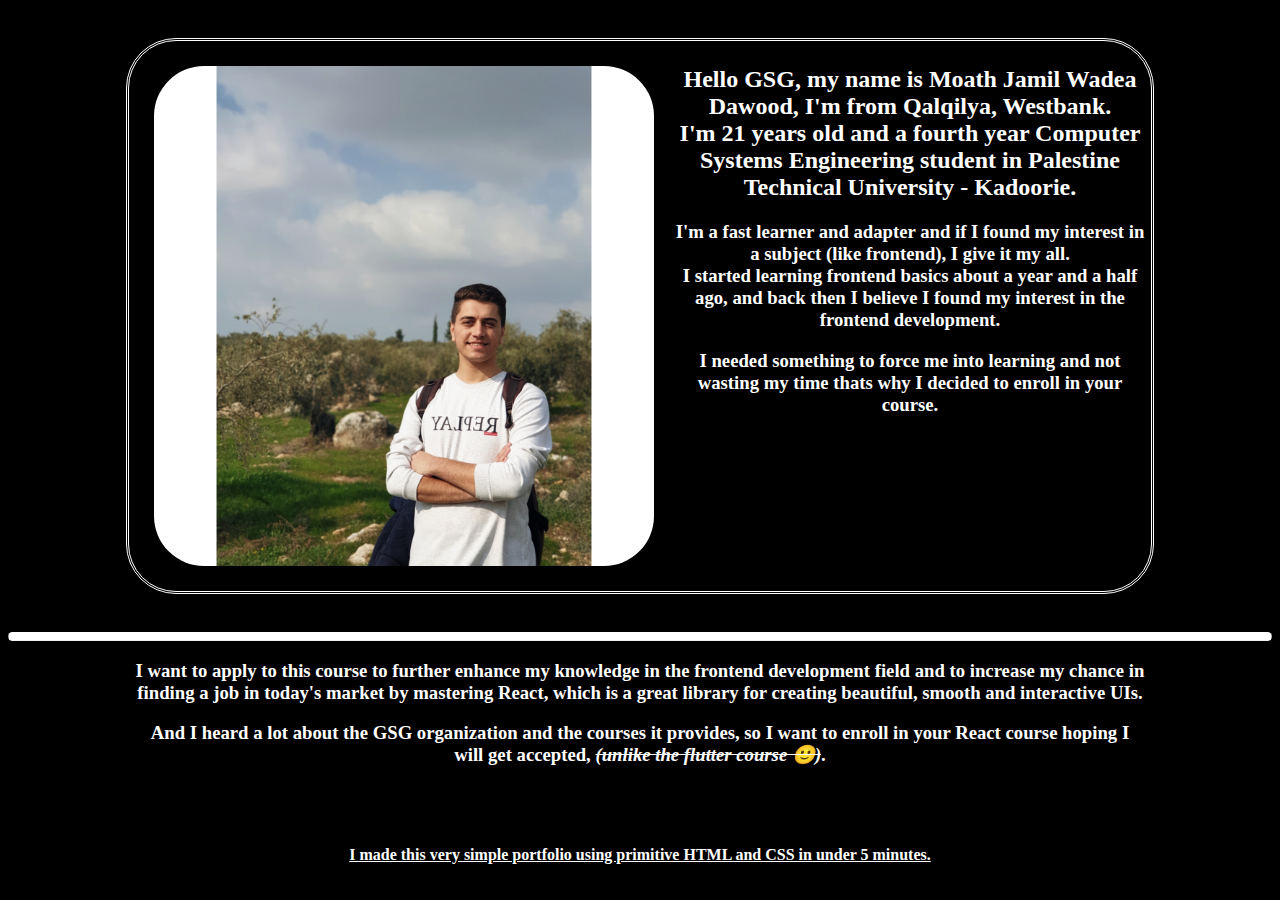
<file: index.html>
<!DOCTYPE html>
<html lang="en">

<head>
    <title>Moath Dawood</title>
    <link rel="stylesheet" href="style.css" />
</head>
<body>
    <div class = "me">
        <img src="me.jpg" alt="">
    <h2 class = "contact">Hello GSG, my name is Moath Jamil Wadea Dawood, I'm from Qalqilya, Westbank.
       <br> I'm 21 years old and a fourth year Computer Systems Engineering student in Palestine Technical University - Kadoorie.
    </h2>
    <h3>I'm a fast learner and adapter and if I found my interest in a subject (like frontend), I give it my all.
        <br> I started learning frontend basics about a year and a half ago, and back then I believe I found my interest in the frontend development.
    </h3>
    <h3>I needed something to force me into learning and not wasting my time thats why I decided to enroll in your course.</h3>
    
</div>
 <hr class = "line"></hr>
 <div class="joining">
     <h3>I want to apply to this course to further enhance my knowledge in the frontend development field and to increase my chance in finding a job in today's market by mastering React, which is a great library for creating beautiful, smooth and interactive UIs.</h3>
     <h3>And I heard a lot about the GSG organization and the courses it provides, so I want to enroll in your React course hoping I will get accepted, <span class = "span"> <i>(unlike the flutter course 🙂)</i></span>.</h3>
     <h4 class="notice">I made this very simple portfolio using primitive HTML and CSS in under 5 minutes.</h4>
    </div>
</body>
</file>
<file: style.css>
body{
    background-color: black;
    background-repeat: no-repeat;
    background-size: cover;
    color: white;
    text-align: center;
    border: 5px;
    border-color: white;
}
.line{
    color: white;
    border-top: 8px solid;
    border-radius: 5px;
}
.span{
    text-decoration: line-through;
}
.notice{
    text-align: center;
    position: absolute; 
    bottom: 15px;
    left: 25%;
    right: 25%;
    text-decoration:underline;
}
.me{
    border-style:double;
    border-color: white;
    border-radius: 50px;
    margin: 30px;
    display:inline-block;
    width: 80%;
    padding: 5px;
}
img{
    border-radius: 50px;
    width: 500px;
    height: 500px;
    float: left;
    margin: 20px;
}
.joining{
    margin: auto;
    width: 80%;
    text-align: center;
}
</file>
